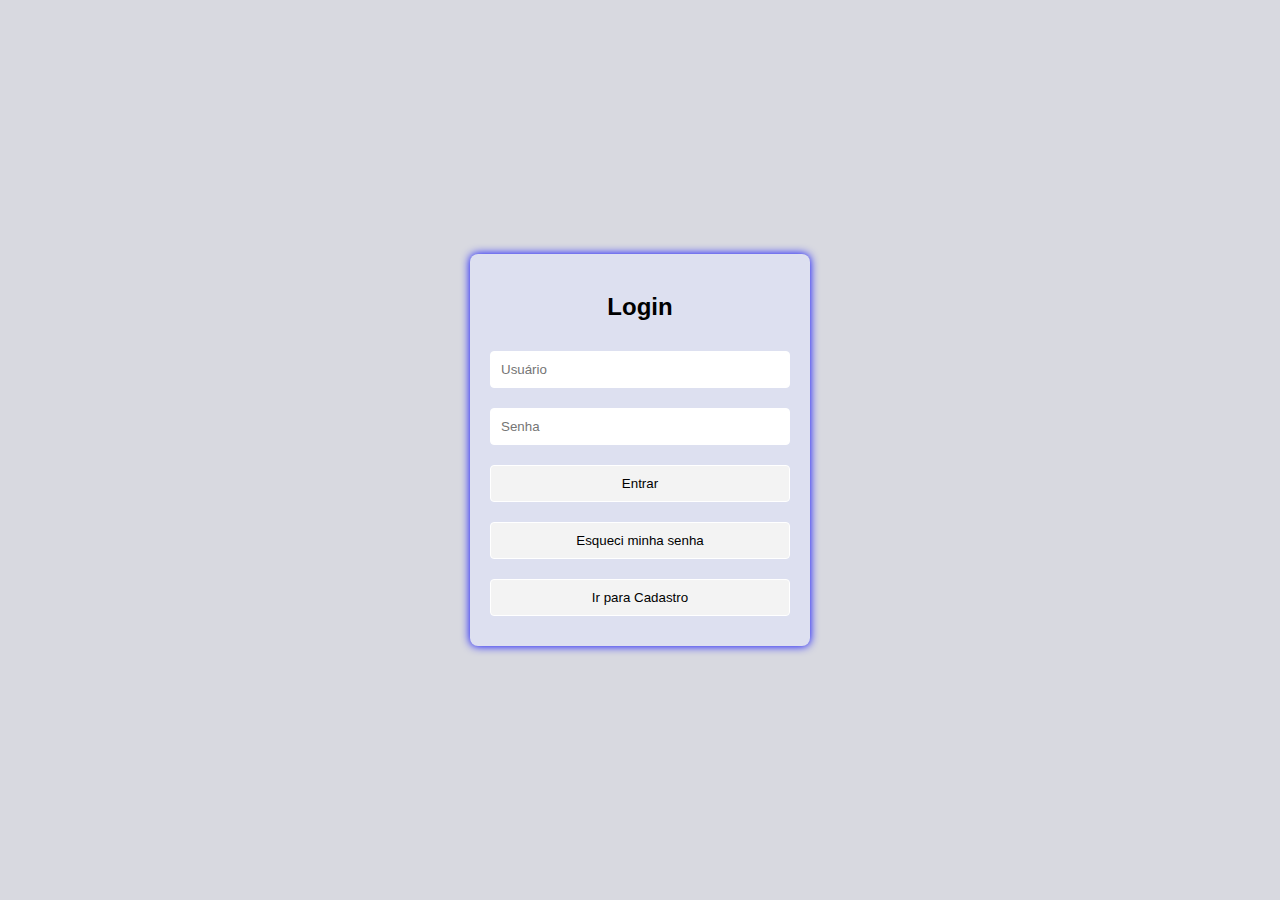
<file: index.html>
<!DOCTYPE html>
<html>
<head>
    <title>Login</title>
    <link rel="stylesheet" type="text/css" href="Arquivos CSS/style.css">
    <meta charset="UTF-8">
    <script src="Scripts/script.js"></script>
</head>
<body>
    <div class="form-container">
        <h2>Login</h2>
        <form action="php/login.php" method="post" onsubmit="return validateForm()">
            <input type="text" id="username" name="username" placeholder="Usuário" required>
            <input type="password" id="password" name="password" placeholder="Senha" required>
            <input type="submit" value="Entrar">
        </form>
        <button onclick="window.location.href='reset_password.html'">Esqueci minha senha</button>
        <button onclick="window.location.href='register.html'">Ir para Cadastro</button>
    </div>
</body>
</html>
</file>
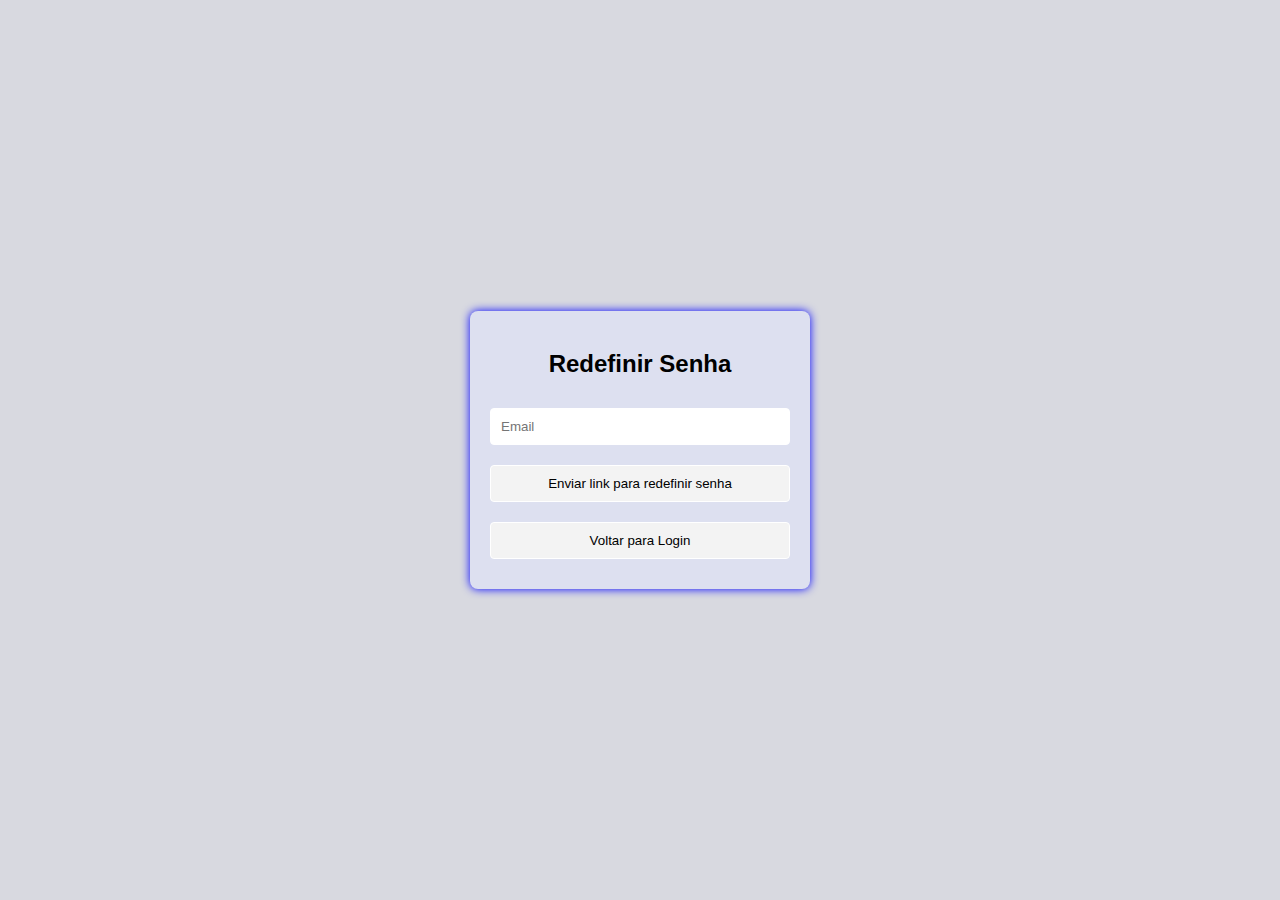
<file: reset_password.html>
<!DOCTYPE html>
<html>
<head>
    <title>Redefinir Senha</title>
    <link rel="stylesheet" type="text/css" href="Arquivos CSS/style.css">
    <script src="Scripts/script.js"></script>
    <meta charset="UTF-8">
</head>
<body>
    <div class="form-container">
        <h2>Redefinir Senha</h2>
        <form action="php/reset_password.php" method="post" onsubmit="return validateEmail()">
            <input type="email" id="email" name="email" placeholder="Email" required>
            <input type="submit" value="Enviar link para redefinir senha">
        </form>
        <button onclick="window.location.href='login.html'">Voltar para Login</button>
    </div>
</body>
</html>
</file>
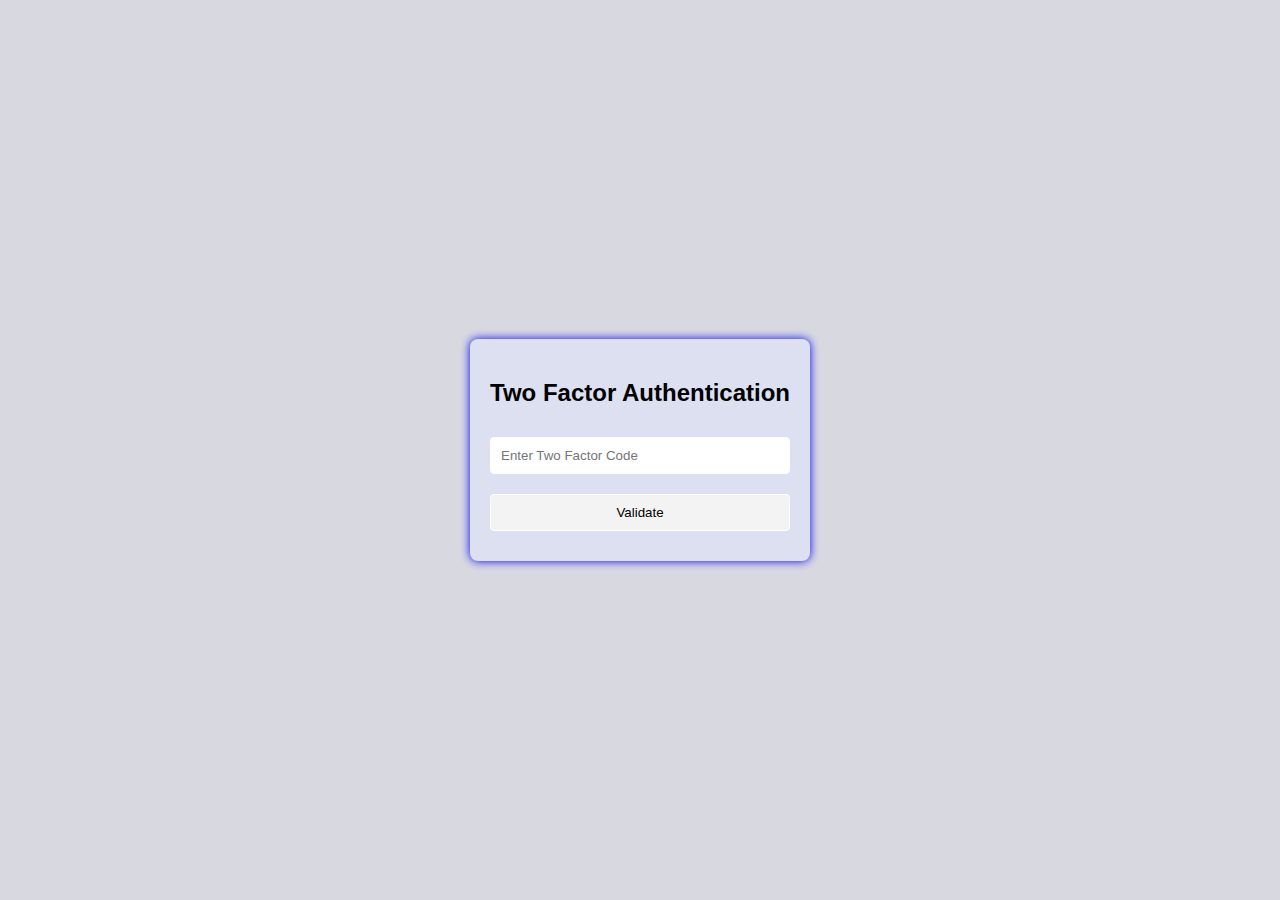
<file: two_factor.html>
<!DOCTYPE html>
<html>
<head>
    <title>Two Factor Authentication</title>
    <link rel="stylesheet" type="text/css" href="Arquivos CSS/style.css">
    <meta charset="UTF-8">
</head>
<body>
    <div class="form-container">
        <h2>Two Factor Authentication</h2>
        <form action="php/two_factor.php" method="post">
            <input type="text" id="two_factor_code" name="two_factor_code" placeholder="Enter Two Factor Code" required>
            <input type="submit" value="Validate">
        </form>
    </div>
</body>
</html>
</file>
<file: Arquivos CSS/style.css>
body {
    background-color: #d8d9e0;
    color: white;
    font-family: Arial, sans-serif;
    display: flex;
    justify-content: center;
    align-items: center;
    height: 100vh;
    margin: 0;
}

.form-container {
    background-color: #dde0f0;
    padding: 20px;
    border-radius: 8px;
    box-shadow: 0 0 10px blue;
}

h2 {
    color: black;
    text-align: center;
    margin-bottom: 20px;
}

input {
    width: 100%;
    padding: 10px;
    margin: 10px 0;
    box-sizing: border-box;
    background-color: white;
    color: black;
    border: 1px solid white;
    border-radius: 4px;
}

input[type="submit"] {
    cursor: pointer;
    background-color: rgb(243, 243, 243);
    color: black;
}

input[type="submit"]:hover {
    background-color: #d8d9e0;
}

button {
    width: 100%;
    padding: 10px;
    margin: 10px 0;
    box-sizing: border-box;
    background-color: rgb(243, 243, 243);
    color: black;
    border: 1px solid white;
    border-radius: 4px;
}

button:hover {
    background-color: #d8d9e0;
}

form {
    display: flex;
    flex-direction: column;
    width: 300px;
    
}
</file>
